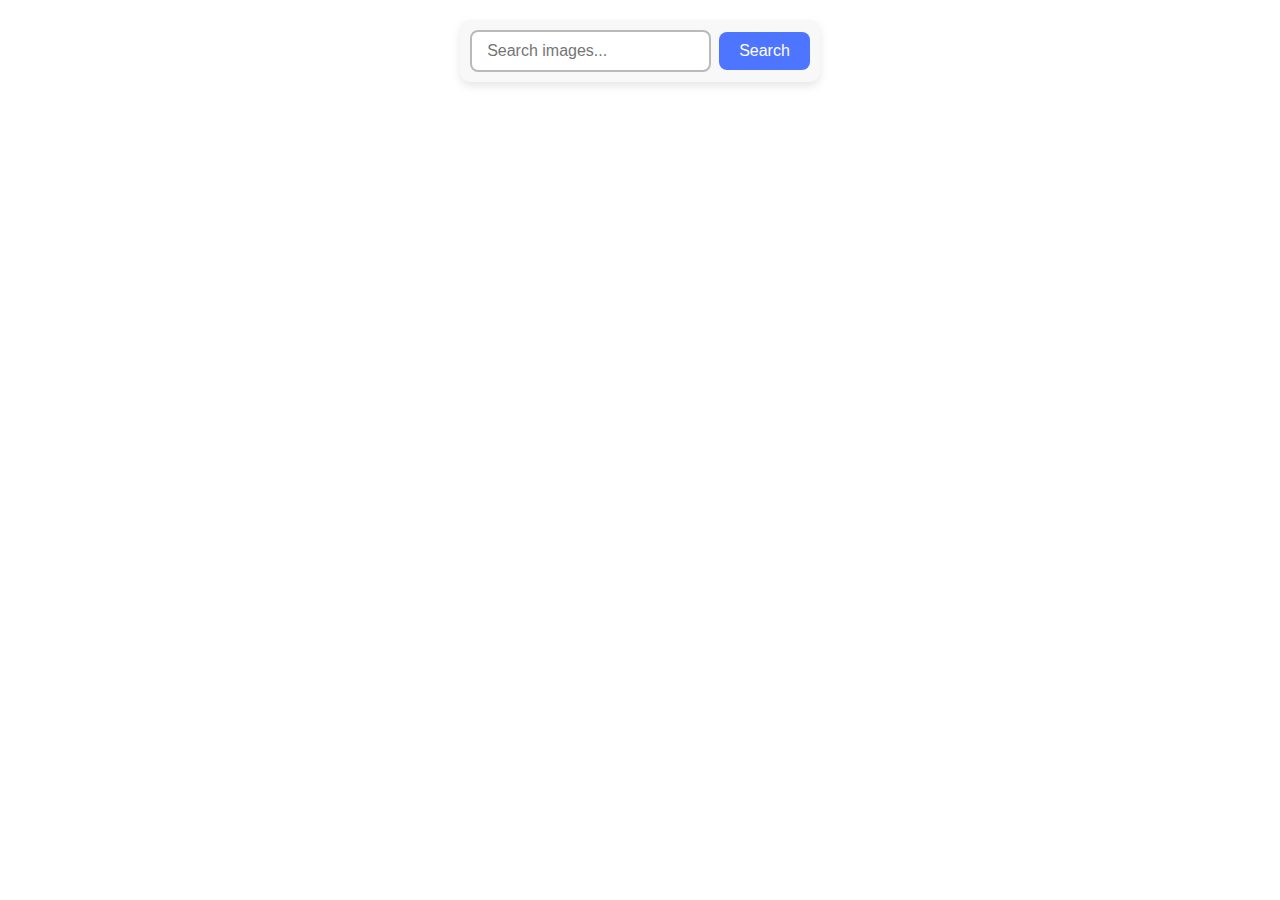
<file: src/index.html>
<!DOCTYPE html>
<html lang="en">
  <head>
    <meta charset="UTF-8" />
    <link rel="icon" type="image/svg+xml" href="/favicon.svg" />
    <meta name="viewport" content="width=device-width, initial-scale=1.0" />
    <title>Vanilla App Template</title>
    <link rel="stylesheet" href="./css/styles.css" />
  </head>

  <body>
    <form class="form">
      <label>
        <input
          class="input"
          type="text"
          name="search-text"
          placeholder="Search images..."
          required
        />
      </label>
      <button type="submit">Search</button>
    </form>

    <ul class="gallery"></ul>

    <button class="js-load-more load-more-hidden">Load more</button>
    <span class="loader hidden"></span>

    <script class="btn-submit" type="module" src="./main.js"></script>
  </body>
</html>
</file>
<file: src/css/styles.css>
/* Common styles */
@import url('./reset.css');
@import url('./base.css');

.form {
  display: flex;
  justify-content: center;
  align-items: center;
  gap: 10px;
  margin: 20px auto;
  max-width: 500px;
  padding: 10px;
  background: #f8f8f8;
  border-radius: 10px;
  box-shadow: 0 4px 8px rgba(0, 0, 0, 0.1);
}

.input {
  flex: 1;
  padding: 10px 15px;
  font-size: 16px;
  color: #808080;
  border: 2px solid #bababa;
  border-radius: 8px;
  outline: none;
  transition: border-color 0.3s ease;
}

.input:focus {
  border-color: #4e75ff;
}

.form button {
  padding: 10px 20px;
  font-size: 16px;
  color: #fff;
  background: #4e75ff;
  border: none;
  border-radius: 8px;
  cursor: pointer;
  transition: background 0.3s ease;
}

.form button:hover {
  background: #6c8cff;
}
.gallery {
  display: flex;
  flex-wrap: wrap;
  gap: 20px;
  justify-content: center;
  width: 100%;
  padding: 0;
}

.gallery-image {
  width: 280px;
  height: 180px;
  object-fit: cover;
  transition: opacity 0.3s ease;
}

.gallery-item {
  list-style: none;
  border-radius: 10px;
  overflow: hidden;
  background: #fff;
  box-shadow: 0 4px 8px rgba(0, 0, 0, 0.1);
  transition: transform 0.3s ease, box-shadow 0.3s ease;
  display: flex;
  flex-direction: column;
  text-align: center;
}

.gallery-item:hover {
  transform: scale(1.05);
  box-shadow: 0 6px 12px rgba(0, 0, 0, 0.15);
}

.gallery-link {
  display: block;
}
.form {
  display: flex;
  flex-direction: row;
  gap: 8px;
  margin-bottom: 0px;
  align-items: center;
  justify-content: center;
}

.info {
  padding: 10px;
  font-size: 14px;
  color: #333;
  background: #f8f8f8;
  display: flex;
  gap: 15px;
}

.info p {
  margin: 5px 0;
  font-weight: bold;
}

.info span {
  color: #007bff;
  font-weight: normal;
}

.hidden {
  display: none;
}

.loader-text {
  margin-block: 48px;
  text-align: center;
}

.js-load-more {
  padding: 10px 20px;
  font-size: 16px;
  color: #fff;
  background: #4e75ff;
  border: none;
  border-radius: 8px;
  cursor: pointer;
  margin: 0 auto;
  margin-top: 15px;
  margin-bottom: 15px;
  transition: background 0.3s ease;
}

.js-load-more:hover {
  background: #6c8cff;
}

.load-more-hidden {
  display: none;
}
</file>
